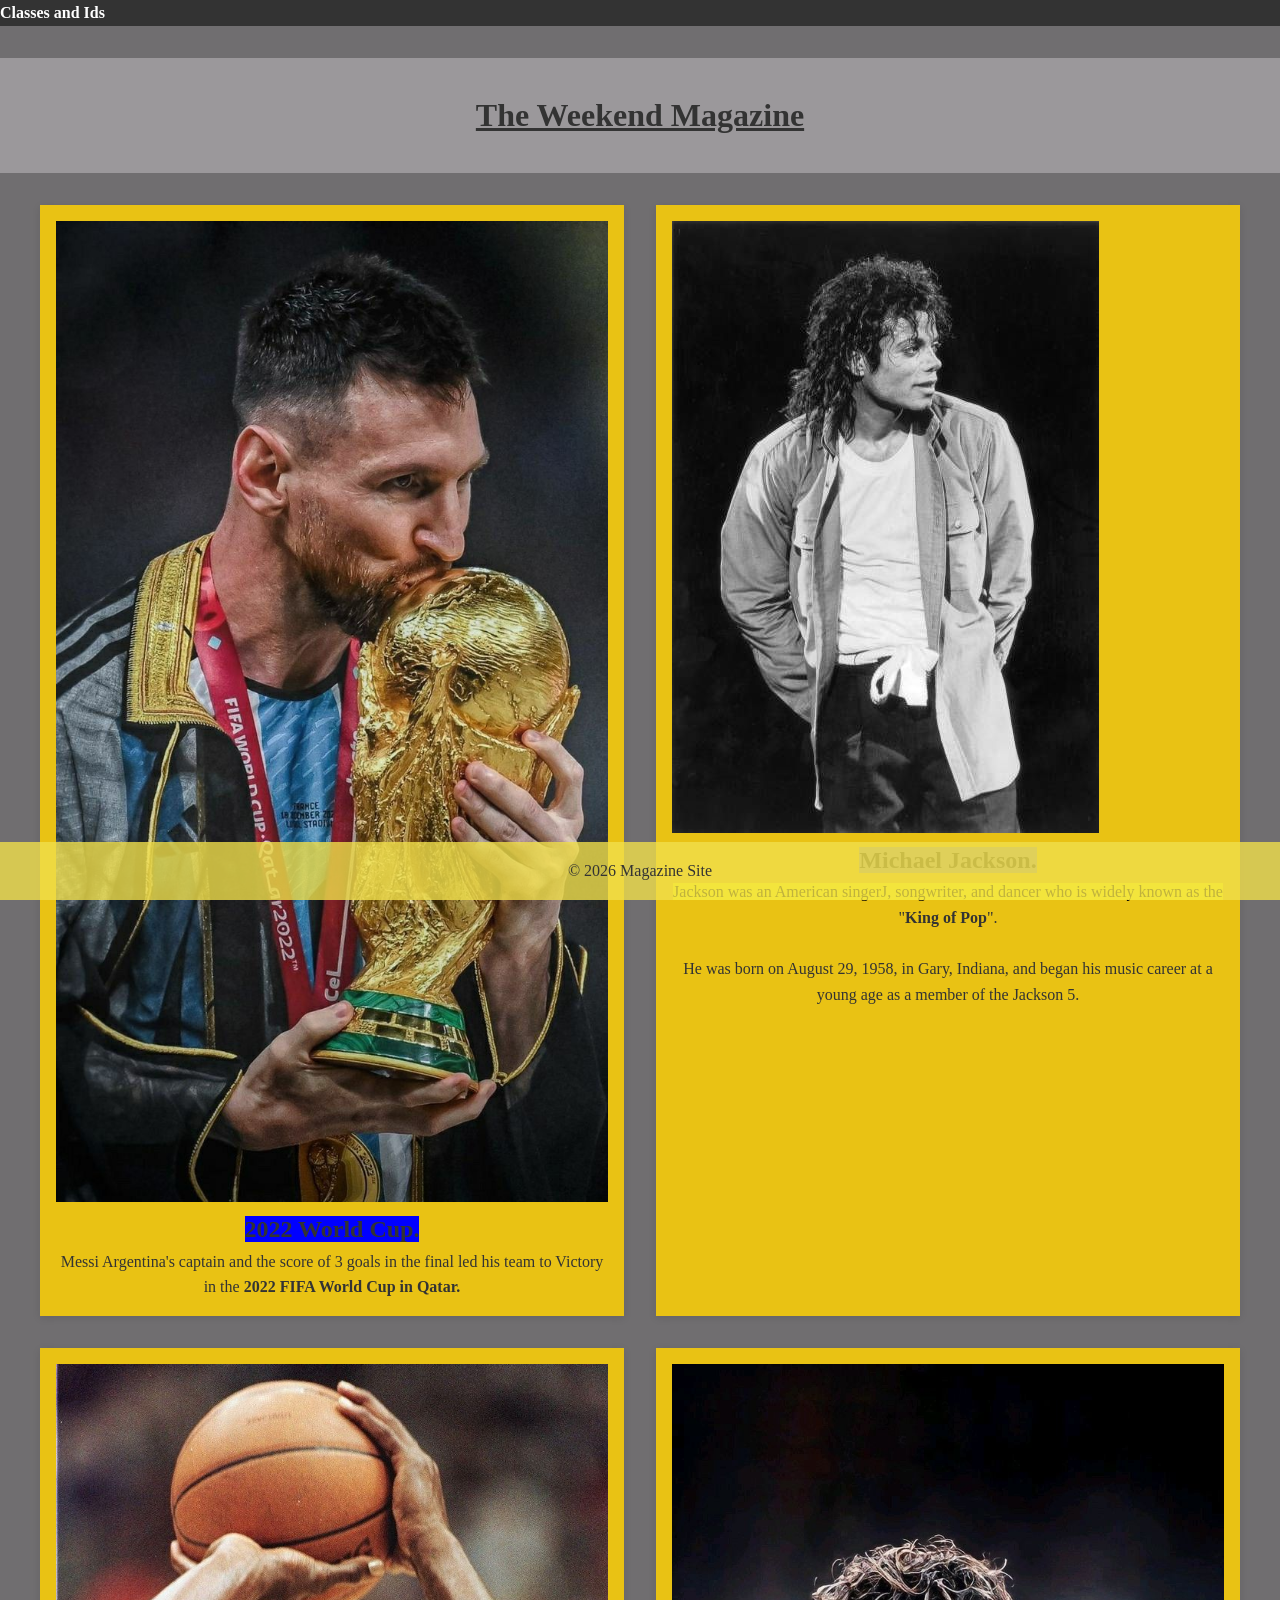
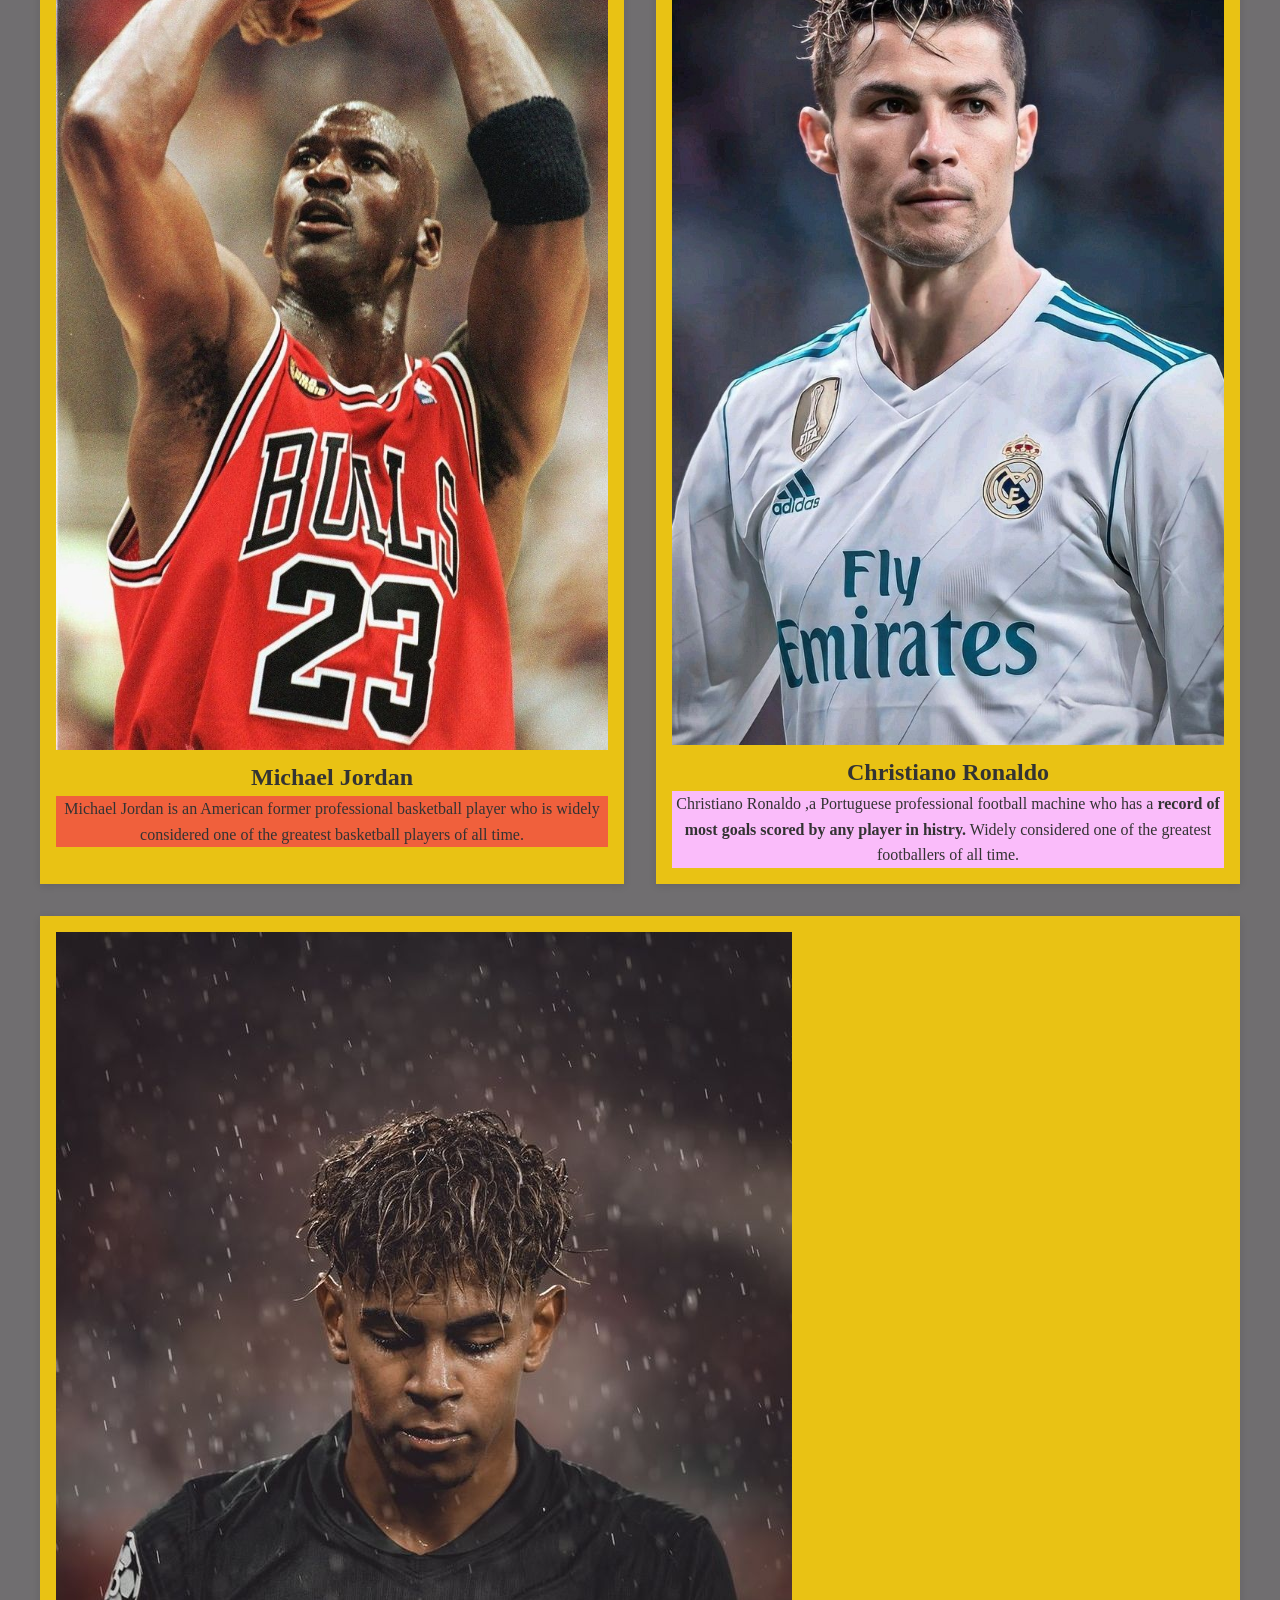
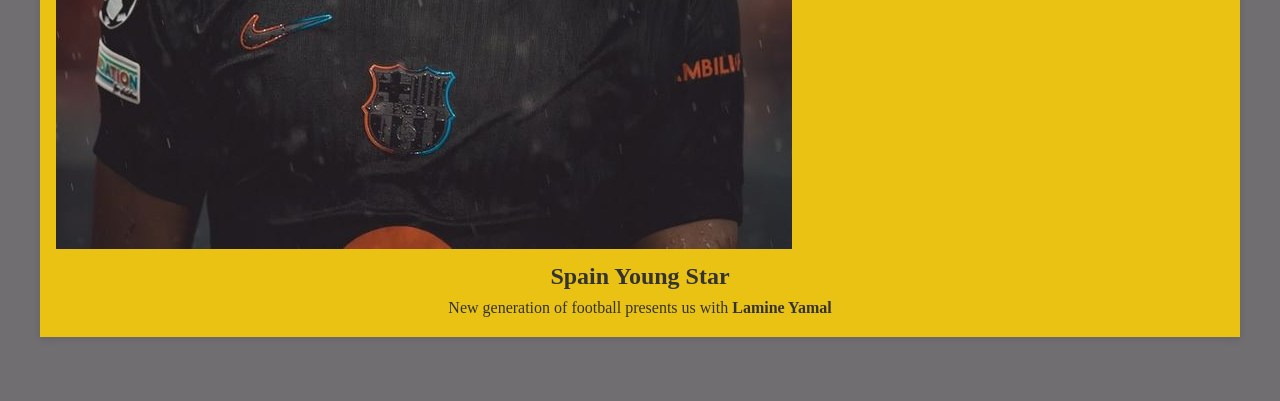
<file: index.html>
<!DOCTYPE html>
<html lang="en">
    <a href="https://leslieoj.github.io/Mode1/assignment.html" style="color:white;text-decoration:none; font-weight:bold;">Classes and Ids<a/>
    <header>

<head>
    <meta charset="UTF-8">
    <meta name="viewport" content="width=device-width, initial-scale=1.0">
    <title>Magazine Style Site</title>
    <link rel="stylesheet" href="styles.css">
</head>
<body>
    <header>
        <h1><u>The Weekend Magazine</u></h1>
    </header>
    <main>
        <section class="article" id="article1">
            <img src="image/MESSI .jpeg" alt="Article 1 Image">
            <h2><hi style="background-color: blue;">2022 World Cup.</hi></h2>
            <p>Messi Argentina's captain and the score of 3 goals in the final led his team to Victory in the <strong>2022 FIFA World Cup in Qatar.</strong></p>
        </section>
        <section class="article" id="article2">
            <img src="image/michael jackson.jpeg" alt="Article 2 Image">
            <h2><hi style="background-color: rgb(155, 151, 149);">Michael Jackson.</hi></h2>
            <p><mark>Jackson was an American singerJ, songwriter, and dancer who is widely known as the </mark> "<b>King of Pop</b>".</p><br>
            <p>He was born on August 29, 1958, in Gary, Indiana, and began his music career at a young age as a member of the Jackson 5.
        </section>
        <section class="article" id="article3">
            <img src="image/baller.jpeg" alt="Article 3 Image">
            <h2>Michael Jordan</h2>
            <p style="background-color: rgb(240, 96, 60);">Michael Jordan is an American former professional basketball player who is widely considered one of the greatest basketball players of all time.</p>
        </section>
        <section class="article" id="article4">
            <img src="image/ronaldo.jpeg" alt="Article 4 Image">
            <h2>Christiano Ronaldo</h2>
            <p style="background-color: rgb(250, 188, 250);">Christiano Ronaldo ,a Portuguese professional football machine who has a <b>record of most goals scored by any player in histry.</b> Widely considered one of the greatest footballers of all time.</p>
        </section>
        <section class="article" id="article5">
            <img src="image/lamine yamal.jpeg" alt="Article 5 Image">
            <h2>Spain Young Star</h2>
            <p>New generation of football presents us with <b>Lamine Yamal</b></p>
        </section>
    </main>
    <footer>
        <p>&copy; 2026 Magazine Site</p>
    </footer>
</body>
</html>
</file>
<file: styles.css>
/* basic reset */
* {
    box-sizing: border-box;
    margin: 0;
    padding: 0;
}

body {
    font-family: 'Georgia', serif;
    background-color: #333;
    background-size: cover;
    color: #333;
    line-height: 1.6;
}

header {
    text-align: center;
    padding: 2rem 0;
    background: lab(98.2% 3.22 -2.65 / 0.301);
}

main {
    max-width: 1200px;
    margin: 2rem auto;
    display: flex;
    flex-wrap: wrap;
    gap: 2rem;
}

.article {
    background: rgba(247, 203, 10, 0.9);
    padding: 1rem;
    flex: 1 1 calc(50% - 4rem);
    box-shadow: 0 2px 8px rgba(0,0,0,0.1);
}

.article img {
    max-width: 100%;
    display: block;
    margin-bottom: 0.5rem;
}

footer {
    text-align: center;
    padding: 1rem 0;
    background: rgba(240, 223, 75, 0.8);
    position: fixed;
    width: 100%;
    bottom: 0;
}
</file>
